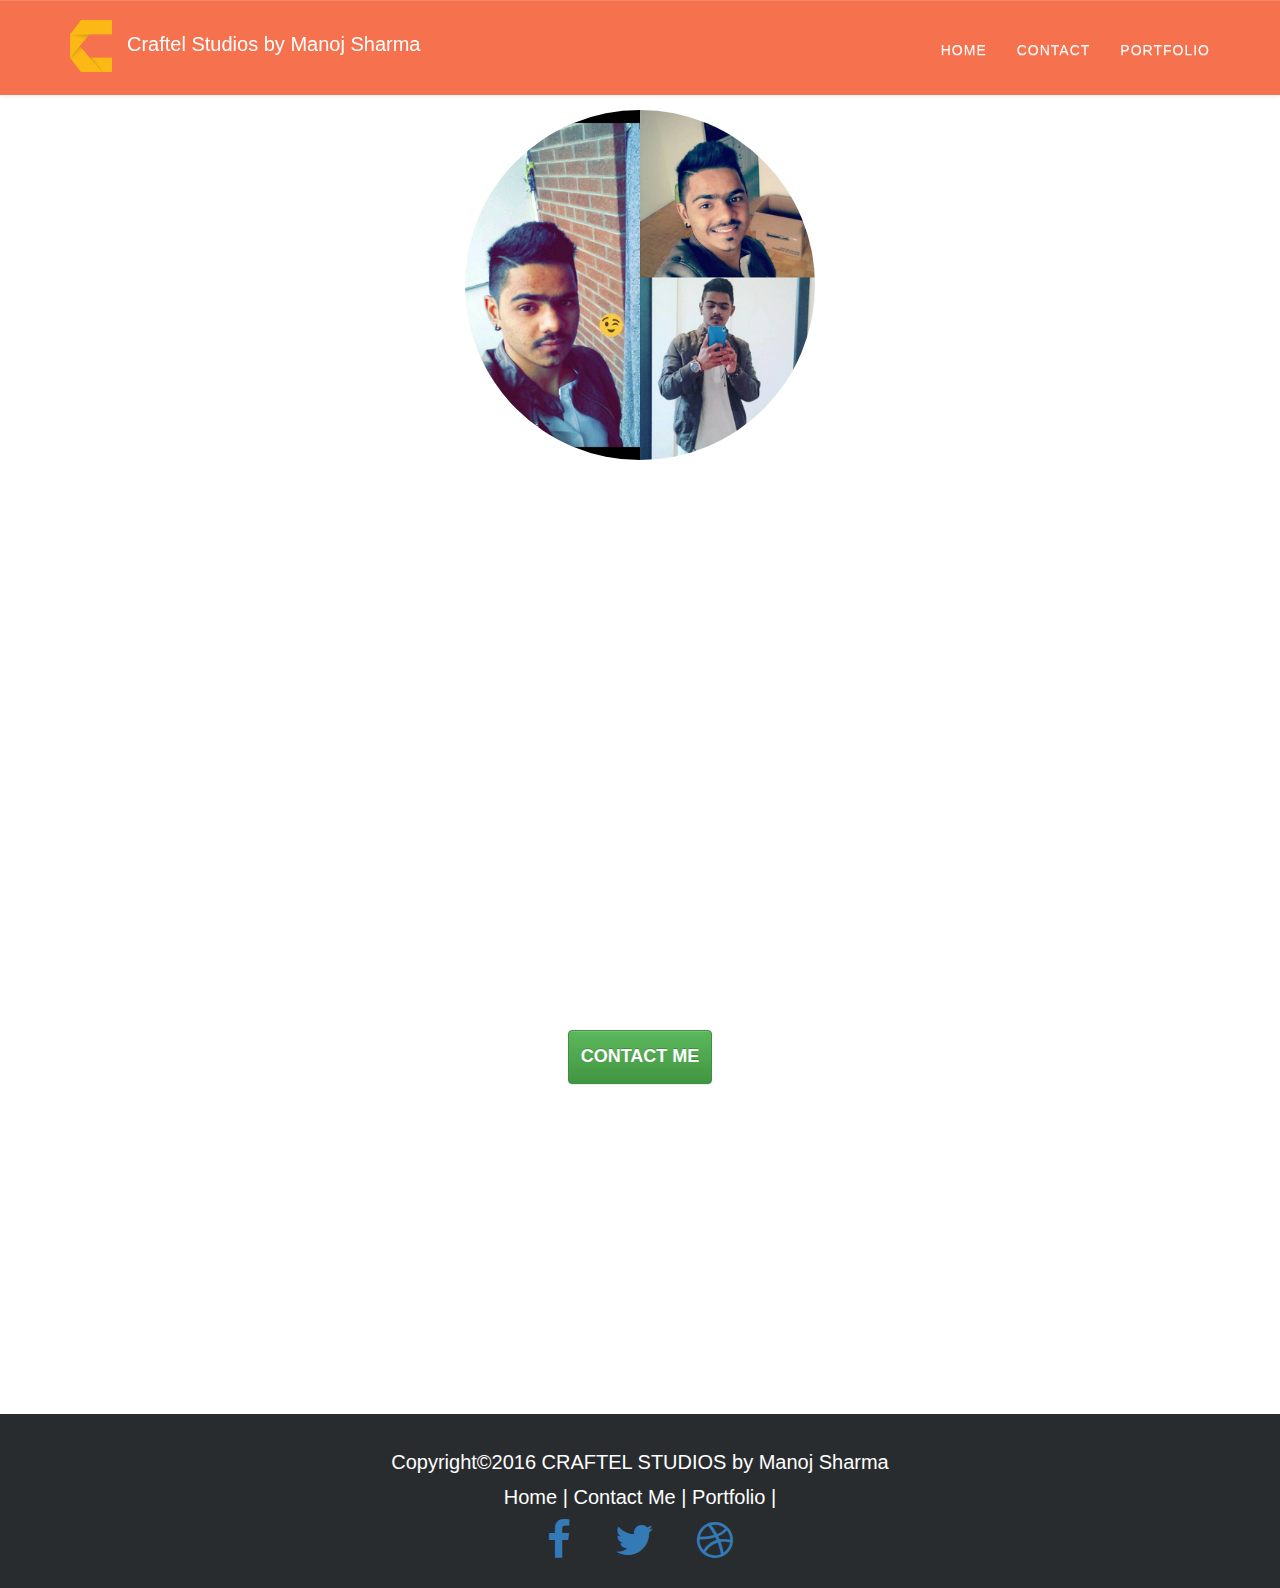
<file: index.html>
<!DOCTYPE html>
<html lang="en">

<head>
    <meta name="google-site-verification" content="7lK8wi9taQIX9xPLGpWkv79n0HF3QsqkGz5Vdox9hP4" />
    <meta charset="utf-8">
    <meta http-equiv="X-UA-Compatible" content="IE=edge">
    <meta name="viewport" content="width=device-width, initial-scale=1">
    <meta name="description" content="My Portfolio">
    <meta name="author" content="Manoj Kumar Sharma">
    <!--Css links-->
    <link rel="stylesheet" href="content/css/bootstrap.min.css">
    <link rel="stylesheet" href="content/css/bootstrap-theme.min.css">
    <link rel="stylesheet" href="content/css/font-awesome.min.css">
    <!-- My CSS -->
    <link href="content/app.css" rel="stylesheet">
    
    <!-- i added max cdn bootstrap but i am not using this links
<link rel="stylesheet" href="https://maxcdn.bootstrapcdn.com/bootstrap/3.3.6/css/bootstrap.min.css" integrity="sha384-1q8mTJOASx8j1Au+a5WDVnPi2lkFfwwEAa8hDDdjZlpLegxhjVME1fgjWPGmkzs7" crossorigin="anonymous">-->

<!-- Optional theme 
<link rel="stylesheet" href="https://maxcdn.bootstrapcdn.com/bootstrap/3.3.6/css/bootstrap-theme.min.css" integrity="sha384-fLW2N01lMqjakBkx3l/M9EahuwpSfeNvV63J5ezn3uZzapT0u7EYsXMjQV+0En5r" crossorigin="anonymous">-->

<!-- Latest compiled and minified JavaScript 
<script src="https://maxcdn.bootstrapcdn.com/bootstrap/3.3.6/js/bootstrap.min.js" integrity="sha384-0mSbJDEHialfmuBBQP6A4Qrprq5OVfW37PRR3j5ELqxss1yVqOtnepnHVP9aJ7xS" crossorigin="anonymous"></script>-->
    <title>Portfolio by Manoj Sharma</title>
</head>

<body id="page-top" class="index">

    <!-- Navigation -->
    <nav class="navbar navbar-default navbar-fixed-top">
        <div class="container">
            <!-- Brand and toggle get grouped for better mobile display -->
            <div class="navbar-header page-scroll">
                <button type="button" class="navbar-toggle" data-toggle="collapse" data-target="#bs-example-navbar-collapse">
                    <span class="sr-only">Toggle navigation</span>
                    <span class="icon-bar"></span>
                    <span class="icon-bar"></span>
                    <span class="icon-bar"></span>
                </button>
                <div class="logoo">

                    <a class="page-scroll" href="index.html"><img src='images/logoo.png' />Craftel Studios by Manoj Sharma</a>
                </div>
            </div>
            <div class="collapse navbar-collapse" id="bs-example-navbar-collapse">
                <ul class="nav navbar-nav navbar-right">

                    <li>
                        <a href="index.html">Home</a>
                    </li>
                    <li>
                        <a href="contact.html">Contact</a>
                    </li>
                    <li>
                        <a href="portfolio.html">Portfolio</a>
                    </li>

                </ul>
            </div>
            <!-- /.navbar-collapse -->
        </div>
        
    </nav>
    <!-- Nav ends -->

    <!--My bio and content-->
    <header>
        <div class="container">
            <img class="featurette-image img-circle img-responsive " src="images/me.jpg" >
            <div class="intro-text">
                <p id="intro"></p>
                            
                <a href="contact.html" class="btn btn-success btn-large"><h4 id="contact1"></h4></a>
                
            </div>
        </div>
    </header>
<!--ends here-->
<!--Footer Starts-->
    <footer class="footer">
        <div class="footer-left">
            <p id="foot"></p>
            <!-- Footer Links -->
            <p class="footer-links">
                <a href="index.html">Home | </a>
                <a href="contact.html">Contact Me |</a>
                <a href="portfolio.html">Portfolio |</a>
            </p>
            <!--Social Networking Icons-->
            <a class="facebook" href="https://www.facebook.com/manojks143">
                <li class="fa fa-facebook fa-3x"></li>
            </a>
            <a class="twitter" href="https://twitter.com/Manojks148">
                <li class="fa fa-twitter fa-3x"></li>
            </a>
            <a class="dribbble" href="https://dribbble.com/mks148">
                <li class="fa fa-dribbble fa-3x"></li>
            </a>
        </div>

    </footer>
    <!--Footer Ends-->
    <!--Java Script links-->
    <script src="scripts/lib/jquery-2.2.0.js"></script>
    <script src="scripts/lib/bootstrap.min.js"></script>
    <script src="scripts/app.js"></script>
</body>
</html>
</file>
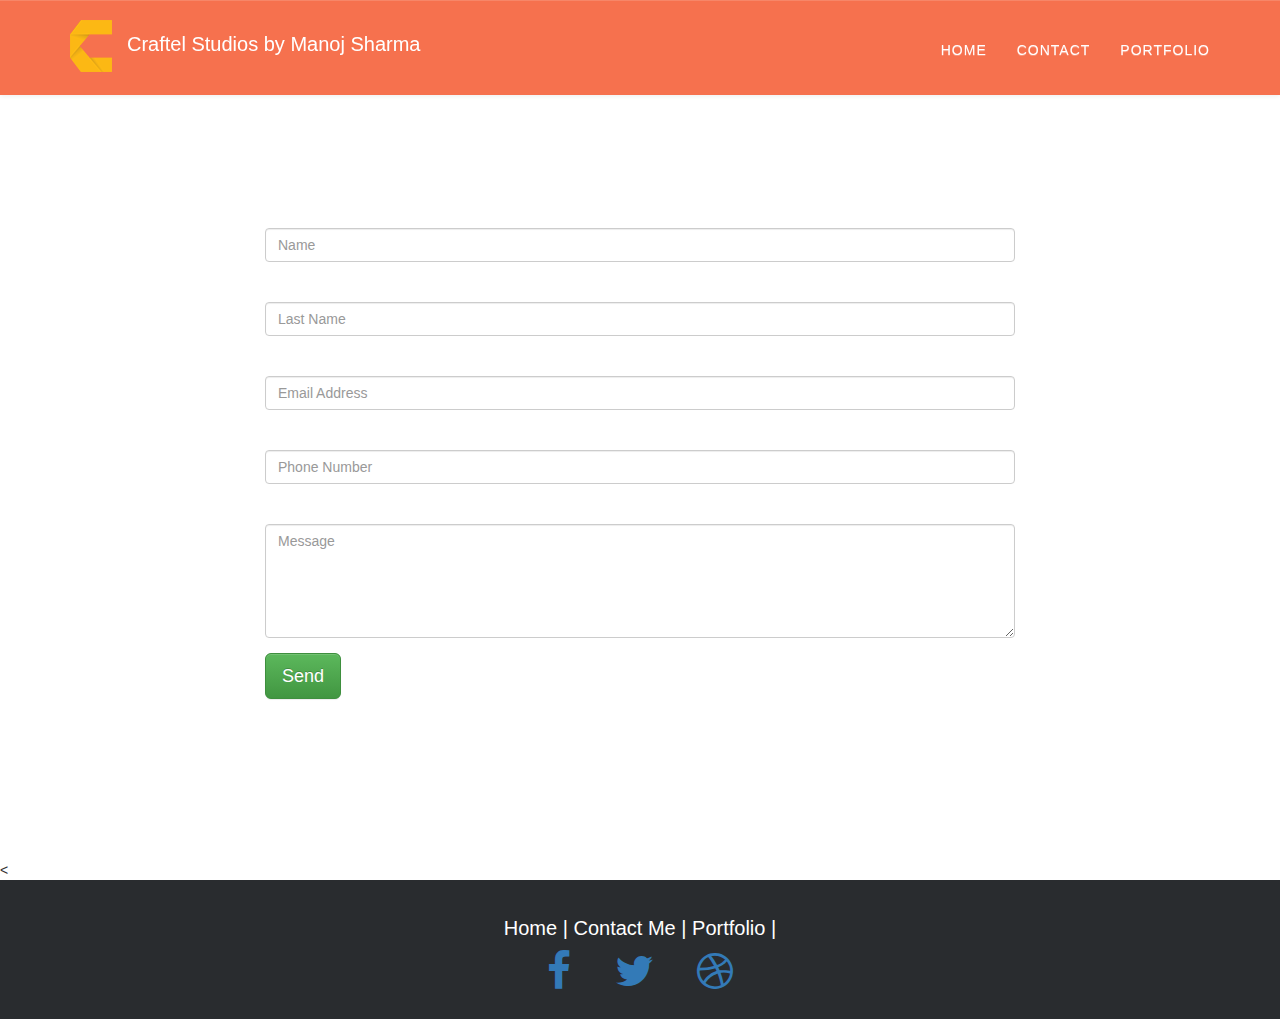
<file: contact.html>
<!DOCTYPE html>
<html lang="en">

<head>
    <meta name="google-site-verification" content="7lK8wi9taQIX9xPLGpWkv79n0HF3QsqkGz5Vdox9hP4" />
    <meta charset="utf-8">
    <meta http-equiv="X-UA-Compatible" content="IE=edge">
    <meta name="viewport" content="width=device-width, initial-scale=1">
    <meta name="description" content="My Portfolio">
    <meta name="author" content="Manoj Kumar Sharma">
    <!--Css links-->
    <link rel="stylesheet" href="content/css/bootstrap.min.css">
    <link rel="stylesheet" href="content/css/bootstrap-theme.min.css">
    <link rel="stylesheet" href="content/css/font-awesome.min.css">
    <!-- My CSS -->
    <link href="content/app.css" rel="stylesheet">
    <title>Portfolio by Manoj Sharma</title>
</head>

<body id="page-top" class="index">

    <!-- Navigation -->
    <nav class="navbar navbar-default navbar-fixed-top">
        <div class="container">
            <!-- Brand and toggle get grouped for better mobile display -->
            <div class="navbar-header page-scroll">
                <button type="button" class="navbar-toggle" data-toggle="collapse" data-target="#bs-example-navbar-collapse">
                    <span class="sr-only">Toggle navigation</span>
                    <span class="icon-bar"></span>
                    <span class="icon-bar"></span>
                    <span class="icon-bar"></span>
                </button>
                <div class="logoo">

                    <a class="page-scroll" href="index.html"><img src='images/logoo.png' />Craftel Studios by Manoj Sharma</a>
                </div>
            </div>
            <div class="collapse navbar-collapse" id="bs-example-navbar-collapse">
                <ul class="nav navbar-nav navbar-right">

                    <li>
                        <a href="index.html">Home</a>
                    </li>
                    <li>
                        <a href="contact.html">Contact</a>
                    </li>
                    <li>
                        <a href="portfolio.html">Portfolio</a>
                    </li>

                </ul>
            </div>
            <!-- /.navbar-collapse -->
        </div>
        
    </nav>
    <!-- Nav ends -->
    <!--contact form-->
    <section id="contact">
        <div class="container">
            <div class="row">
                <div class="col-lg-12 text-center">
                    <h2>Contact Me</h2>
                    </div>
            </div>
            <div class="row">
                <div class="col-lg-8 col-lg-offset-2">
                   
                    <form name="sentMessage" id="contactform">
                        <div class="row control-group">
                            <div class="form-group col-xs-12 floating-label-form-group controls">
                                <label>First Name</label>
                                <input type="text" class="form-control" placeholder="Name" id="name" required>
                                                            </div>
                        </div>
                        
                        <div class="row control-group">
                            <div class="form-group col-xs-12 floating-label-form-group controls">
                                <label>Last Name</label>
                                <input type="text" class="form-control" placeholder="Last Name" id="lname" required>
                                                            </div>
                        </div>
                        
                        <div class="row control-group">
                            <div class="form-group col-xs-12 floating-label-form-group controls">
                                <label>Email Address</label>
                                <input type="email" class="form-control" placeholder="Email Address" id="email" required >
                              
                            </div>
                        </div>
                        <div class="row control-group">
                            <div class="form-group col-xs-12 floating-label-form-group controls">
                                <label>Phone Number</label>
                                <input type="tel" class="form-control" placeholder="Phone Number" id="phone" required >
                                
                            </div>
                        </div>
                        <div class="row control-group">
                            <div class="form-group col-xs-12 floating-label-form-group controls">
                                <label>Message</label>
                                <textarea rows="5" class="form-control" placeholder="Message" id="message" required ></textarea>
                               
                            </div>
                        </div>
                         <div id="success"></div>
                        <div class="row">
                            <div class="form-group col-xs-12">
                                <a href="index.html" class="btn btn-success btn-lg" required>Send</a>
                            </div>
                        </div>
                    </form>
                </div>
            </div>
        </div>
    </section>
    <!--My bio and content-->
    <
<!--ends here-->
<!--Footer Starts-->
    <footer class="footer">
        <div class="footer-left">
            <p id="foot"></p>
            <!-- Footer Links -->
            <p class="footer-links">
                <a href="index.html">Home | </a>
                <a href="contact.html">Contact Me |</a>
                <a href="portfolio.html">Portfolio |</a>
            </p>
            <!--Social Networking Icons-->
            <a class="facebook" href="facebook.com">
                <li class="fa fa-facebook fa-3x"></li>
            </a>
            <a class="twitter" href="facebook.com">
                <li class="fa fa-twitter fa-3x"></li>
            </a>
            <a class="dribbble" href="facebook.com">
                <li class="fa fa-dribbble fa-3x"></li>
            </a>
        </div>

    </footer>
    <!--Footer Ends-->
    <!--Java Script links-->
    <script src="scripts/lib/jquery-2.2.0.js"></script>
    <script src="scripts/lib/bootstrap.min.js"></script>
    <script src="scripts/app.js"></script>
</body>
</html>
</file>
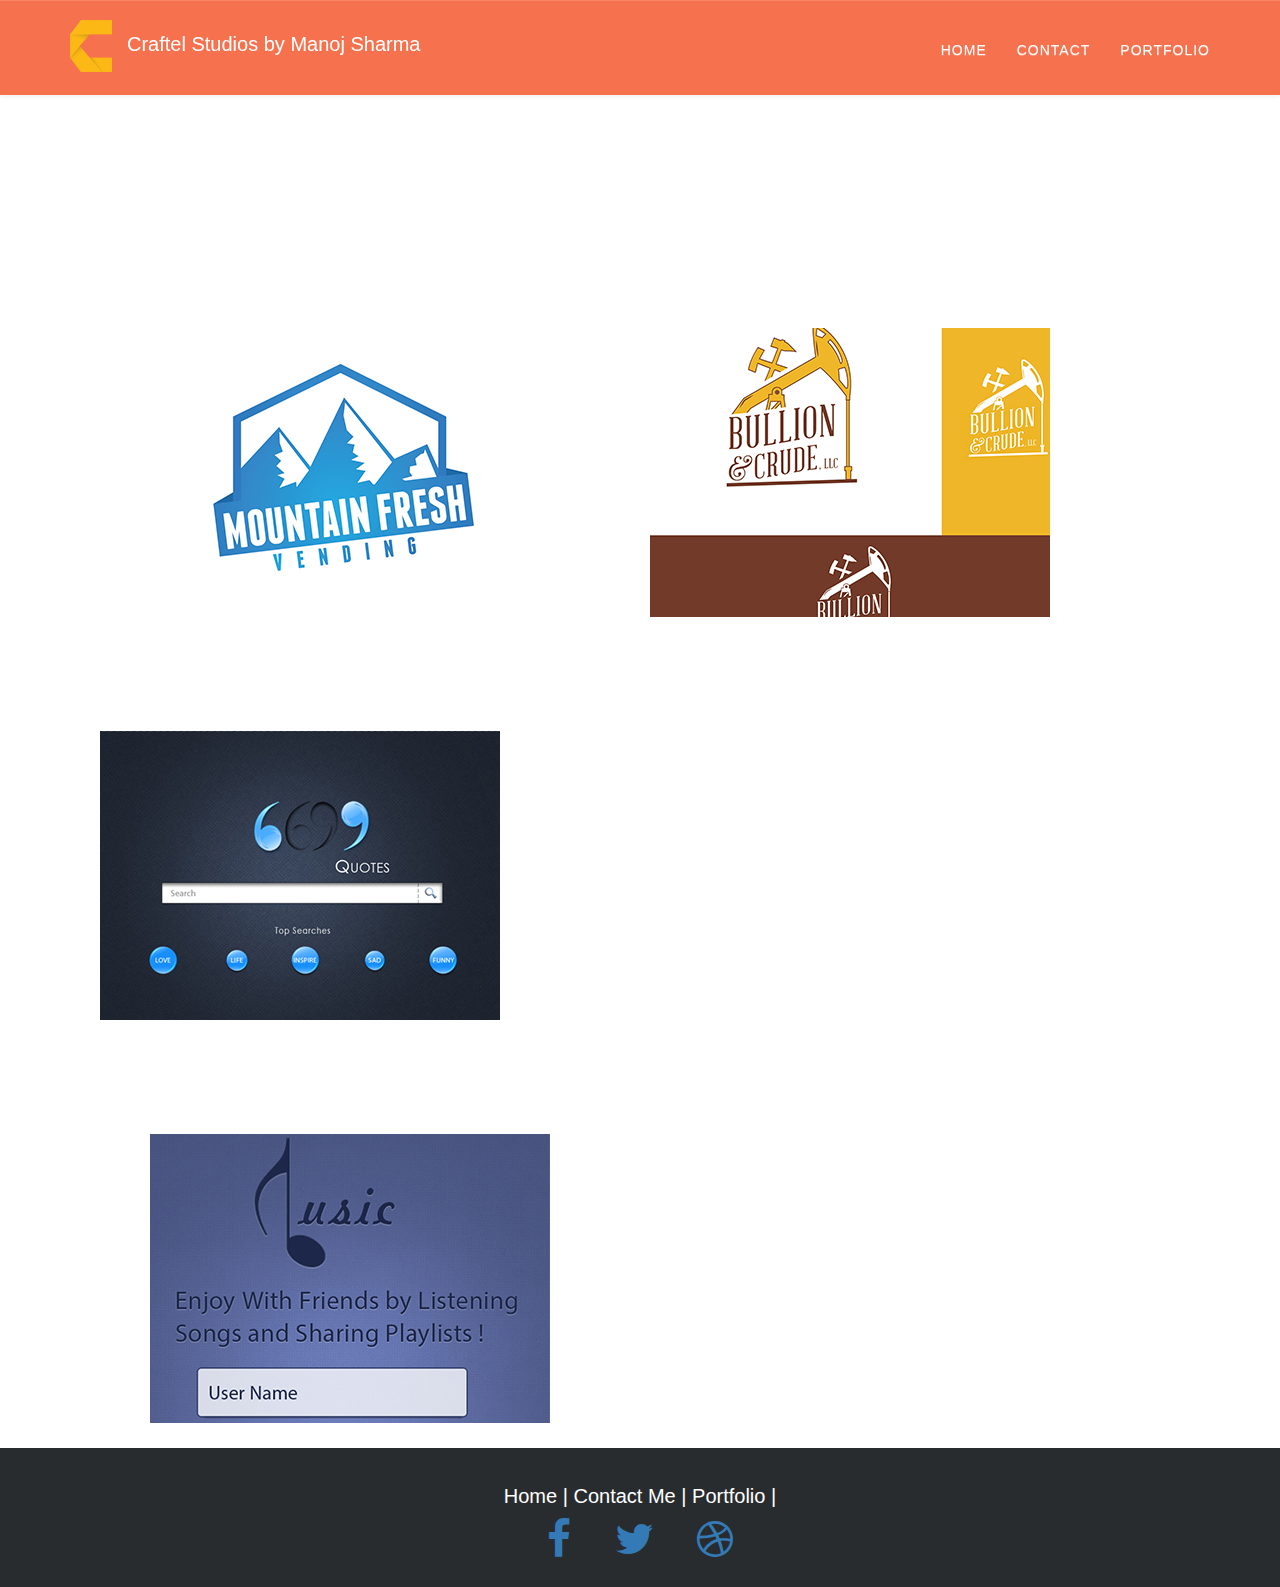
<file: portfolio.html>
<!DOCTYPE html>
<html lang="en">

<head>
    <meta name="google-site-verification" content="7lK8wi9taQIX9xPLGpWkv79n0HF3QsqkGz5Vdox9hP4" />
    <meta charset="utf-8">
    <meta http-equiv="X-UA-Compatible" content="IE=edge">
    <meta name="viewport" content="width=device-width, initial-scale=1">
    <meta name="description" content="My Portfolio">
    <meta name="author" content="Manoj Kumar Sharma">
    <!--Css links-->
    <link rel="stylesheet" href="content/css/bootstrap.min.css">
    <link rel="stylesheet" href="content/css/bootstrap-theme.min.css">
    <link rel="stylesheet" href="content/css/font-awesome.min.css">
    <!-- My CSS -->
    <link href="content/app.css" rel="stylesheet">
    <title>Portfolio by Manoj Sharma</title>
</head>

<body id="page-top" class="index">

    <!-- Navigation -->
    <nav class="navbar navbar-default navbar-fixed-top">
        <div class="container">
            <!-- Brand and toggle get grouped for better mobile display -->
            <div class="navbar-header page-scroll">
                <button type="button" class="navbar-toggle" data-toggle="collapse" data-target="#bs-example-navbar-collapse">
                    <span class="sr-only">Toggle navigation</span>
                    <span class="icon-bar"></span>
                    <span class="icon-bar"></span>
                    <span class="icon-bar"></span>
                </button>
                <div class="logoo">

                    <a class="page-scroll" href="index.html"><img src='images/logoo.png' />Craftel Studios by Manoj Sharma</a>
                </div>
            </div>
            <div class="collapse navbar-collapse" id="bs-example-navbar-collapse">
                <ul class="nav navbar-nav navbar-right">

                    <li>
                        <a href="index.html">Home</a>
                    </li>
                    <li>
                        <a href="contact.html">Contact</a>
                    </li>
                    <li>
                        <a href="portfolio.html">Portfolio</a>
                    </li>

                </ul>
            </div>
            <!-- /.navbar-collapse -->
        </div>
        
    </nav>
    <!-- Nav ends -->
<!--My works-->
<section class="bg">
    <p id="head"></p>
    <div class="image1">
    <p id="work1"></p>
       <a href="images/port/logo1.jpg">
                    <img class="img-responsive portfolio-item" src="images/port/logo1.jpg" alt="">
             </a>
         
   </div>
<div class="image2">
    <p id="work2"></p>

    <a href="images/port/logo2.jpg">
        <img class="img-responsive portfolio-item" src="images/port/logo2.jpg" alt="">
    </a>
</div>
<div class="image3">
    <p id="work3"></p>
    <a href="http://quotesmasti.com/">
        <img class="img-responsive portfolio-item" src="images/port/quote.jpg" alt="">
    </a>

</div>
<div class="image4">
    <p id="work4"></p>
    <a href="images/port/m1.jpg">
        <img class="img-responsive portfolio-item" src="images/port/music.jpg" alt="">
    </a>           
   
</div>
  </section>
<!--section ends here-->
<!--Footer Starts-->
    <footer class="footer">
        <div class="footer-left">
            <p id="foot"></p>
            <!-- Footer Links -->
            <p class="footer-links">
                <a href="index.html">Home | </a>
                <a href="contact.html">Contact Me |</a>
                <a href="portfolio.html">Portfolio |</a>
            </p>
            <!--Social Networking Icons-->
            <a class="facebook" href="https://www.facebook.com/manojks143">
                <li class="fa fa-facebook fa-3x"></li>
            </a>
            <a class="twitter" href="https://twitter.com/Manojks148">
                <li class="fa fa-twitter fa-3x"></li>
            </a>
            <a class="dribbble" href="https://dribbble.com/mks148">
                <li class="fa fa-dribbble fa-3x"></li>
            </a>
        </div>

    </footer>
    <!--Footer Ends-->
    <!--Java Script links-->
    <script src="scripts/lib/jquery-2.2.0.js"></script>
    <script src="scripts/lib/bootstrap.min.js"></script>
    <script src="scripts/app.js"></script>
    <!--i tried to add javascript using only app.js but it is not working..so i added new file for portfolio page-->
    <script src="scripts/portfolio.js"></script>
</body>
</html>
</file>
<file: content/app.css>
body {
    overflow-x: hidden;
    font-family: "Roboto Slab","Helvetica Neue",Helvetica,Arial,sans-serif;
}

.navbar-default .navbar-nav > li > a, .navbar-default .navbar-brand {color: #f1f1f1;}
.navbar-default .navbar-nav > li > a:hover, 
.navbar-default .navbar-nav > li > a:focus {color: #f1f1f1; background-color: #d65c3e;}


h2,
h3,
h4,
h5,
h6 {
    text-transform: uppercase;
    font-family: Montserrat,"Helvetica Neue",Helvetica,Arial,sans-serif;
    font-weight: 700;
}


p {
    font-size: 14px;
    line-height: 1.75;

}

p.large {
    font-size: 16px;
}

/*navbar css starts from here*/

.navbar-collapse{
     background: transparent;
        border:none;
}
.navbar {
        padding: 20px 0;
        -webkit-transition: background .5s ease-in-out,padding .5s ease-in-out;
        -moz-transition: background .5s ease-in-out,padding .5s ease-in-out;
        transition: background .5s ease-in-out,padding .5s ease-in-out;
        background: transparent;
        border:none;
    }



    .navbar .nav li a {
    text-transform: uppercase;
    font-family: Montserrat,"Helvetica Neue",Helvetica,Arial,sans-serif;
    font-weight: 400;
    letter-spacing: 1px;
    color: white; !important;
}



.logoo a{
    color:white;
    text-decoration: none;
    font-size: 20px;
    font-family: Montserrat,"Helvetica Neue",Helvetica,Arial,sans-serif;
}


.logoo a:hover{
	text-decoration: none;



	}
.logoo img{
    margin-right:5px;
}



.navbar-default .navbar-toggle {
  border-color: #737373;
}

.navbar-default .navbar-toggle:hover,
.navbar-default .navbar-toggle:focus {
  background-color: #bababa;
}


@media(min-width:768px){

.navbar-default.navbar-shrink {
padding: 10px 0;
background-color: #222;


}



}


/*navbar for mobile version*/
@media(min-width:767px) {
    .navbar {
        padding: 20px 0;
        -webkit-transition: background .5s ease-in-out,padding .5s ease-in-out;
        -moz-transition: background .5s ease-in-out,padding .5s ease-in-out;
        transition: background .5s ease-in-out,padding .5s ease-in-out;
        background-color:#F6714E;
        border:none;
    }
  .navbar .nav li{
    padding-top: 5px;
  }
    .top-nav-collapse {
        padding: 0;
    }



   }


header {
    text-align: center;
    color: #fff;
    background-attachment: fixed;
    background-image: url(http://s18.postimg.org/strrlmiux/bgg.jpg);
    background-position: center center;
    background-repeat: none;
    -webkit-background-size: cover;
    -moz-background-size: cover;
    background-size: cover;
    -o-background-size: cover;
}


header .intro-text .intro-lead-in {
    margin-bottom: 25px;
    font-family: Segoe UI;
    font-size: 22px;
    font-style: bold;
    line-height: 22px;
    text-transform: uppercase;
}

header .intro-text .intro-heading {
    margin-bottom: 25px;
    text-transform: uppercase;
    font-family: Montserrat;
    font-size: 30px;
    font-weight: 700;
    line-height: 50px;
}








@media(min-width:768px) {
    header .intro-text {
        padding-top: 350px;
        padding-bottom:330px;

    }



    header .intro-text .intro-lead-in {
        margin-bottom: 55px;
        font-family: Segoe UI;
        font-size: 60px;
        font-weight: bold;
        line-height: 50px;
    }

    header .intro-text .intro-heading {
        margin-bottom:150px;
        text-transform: uppercase;
        font-family: Shruti;
        font-size: 30px;
        font-weight: regular;
        line-height: 45px;
    }
}






@media (min-width: 1300px) {

    header .intro-text {
        padding-top: 10px;
        padding-bottom:300px;

    }


    header .intro-text .intro-lead-in {
        margin-bottom: 40px;
        font-family: Segoe UI;
        font-size: 50px;
        font-weight: bold;
        line-height: 50px;
    }

    header .intro-text .intro-heading {
        margin-bottom:80px;
        text-transform: uppercase;
        font-family: Shruti;
        font-size: 25px;
        font-weight: regular;
        line-height: 45px;
    }
    }

/*navbar ends here*/


/* Footer css here*/
.footer{
    background-color: #292c2f;
    padding:1.5em 0;
    
    
}
.footer p{
    color: white;
    margin: 0;
     font-size: 20px;
    font-family: Montserrat,"Helvetica Neue",Helvetica,Arial,sans-serif;
}


.footer-left{
    text-align:center;
    padding-top: 10px;
 }
 .footer-links a{
	display:inline-block;
	text-decoration: none;
	color: inherit;
}
/*intro text css*/
.featurette-image {
    width:350px;
    height: 350px;
    margin-top: 110px;
}

#intro{
    font-family: Segoe UI;
    font-size: 22px;
    font-style: bold;
    line-height: 30px;
    text-transform: uppercase;
}

/*Contact page cc*/
#contact{
    background: url('http://i.imgur.com/xZipqin.jpg');
    
     background-repeat: no-repeat;
    background-position: center center;
    background-attachment: fixed;
    -webkit-background-size: cover;
    -moz-background-size: cover;
    -o-background-size: cover;
    background-size: cover;
    margin-top: 90px;;
    color: white;
    height: 770px;

}

#contactform{
   margin-top: 50px;
}

/* Portfolio page css starts here*/
#portfolio{
      background: url('http://i.imgur.com/6U8hBI6.jpg');
    background-repeat: no-repeat;
    background-position: center center;
    background-attachment: fixed;
    -webkit-background-size: cover;
    -moz-background-size: cover;
    -o-background-size: cover;
    background-size: cover;
    margin-top: 90px;
    
}


.fa-facebook{
    padding:5px 20px;
}

.fa-twitter{
    padding:5px 20px;
}

.fa-dribbble{
    padding:5px 20px;
}
.fa-facebook:hover{
color:white;
}

.fa-twitter:hover{
color: rgb(51,204,255);
}


.fa-dribbble:hover{
color:#ea4c89;
}

.portfolio-item {
    margin-bottom: 25px;
}



.bg{
    background: url('http://i.imgur.com/6U8hBI6.jpg');
    background-repeat: no-repeat;
    background-position: center center;
    background-attachment: fixed;
    -webkit-background-size: cover;
    -moz-background-size: cover;
    -o-background-size: cover;
    background-size: cover;
    padding-top: 30px;

}
#head{
    color: white;
    font-size: 28px;
    padding-top:150px;
    text-align: center;
}

.image1{
    float: left;
    padding-left: 150PX;
    padding-top: 30PX;
    
}

.image2{
    float: left;
    padding-left: 100PX;
    padding-top: 30PX;
    
}

.image3{
    float: left;
    padding-left: 100PX;
    padding-top: 30PX;
    
}
.image4{
  clear: both;
    padding-left: 150PX;
    padding-top: 30PX;
    
}

#work1{
    color: white;
    font-size:2em;
    
}
#work2{
    color: white;
    font-size:2em;
    
}
#work3{
    color: white;
    font-size:2em;
    
}
#work4{
    color: white;
    font-size:2em;
    
}
#work5{
    color: white;
    font-size:2em;
    
}

/*portfolio css ends here*/
</file>
